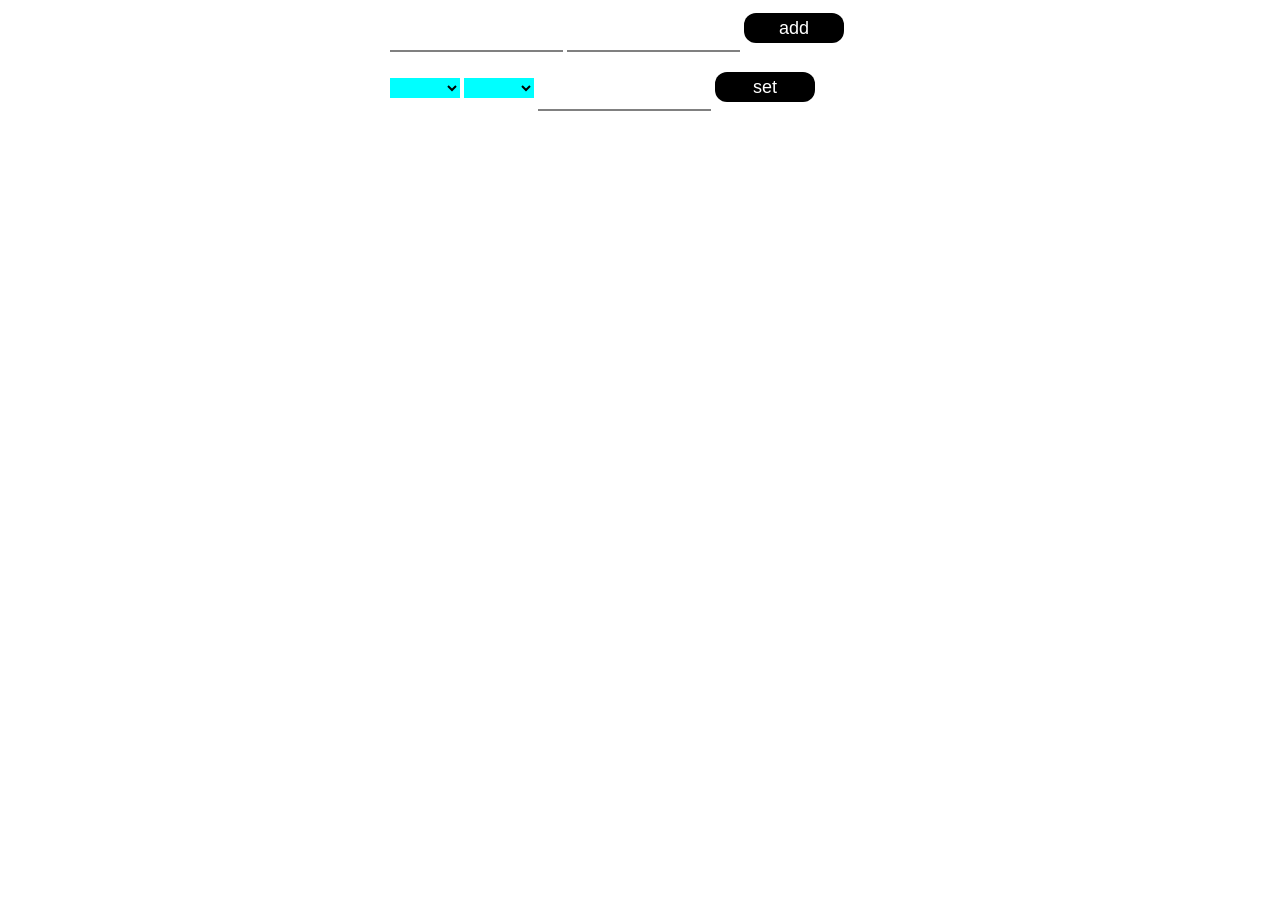
<file: index.html>
<!DOCTYPE html>
<html lang="en">
<head>
    <meta charset="UTF-8">
    <meta name="viewport" content="width=device-width, initial-scale=1.0">
    <title>Document</title>
    <link rel="stylesheet" href="style.css">
</head>
<body>

    <div id="container">
        <section id="addStudent">
            <input type="text" id="firstName">
            <input type="text" id="lastName">
            <button id="add">add</button>
        </section>
        <section id="addScore">
            <select onchange="findSelectedOption(this)" id="student">
                <option value=""></option>
            </select>
            <select onchange="findSelectedOptionCourse(this)" id="course">
                <option value=""></option>
                <option value="">html</option>
                <option value="">css</option>
                <option value="">js</option>
            </select>
            <input id="score" type="number">
            <button id="set">set</button>
        </section>
        <section id="studentResult">
            <div id="class"></div>
        </section>
    </div>
    <script src="script.js"></script>
</body>
</html>
</file>
<file: style.css>
body{
    font-family: tahoma;
}
#container{
    width: 500px;
    margin: 0 auto;
    
}

#studentResult{
    margin-top: 50px;
}
.item{
    margin-top: 5px;
    background-color: white;
    height: 150px;
}
.courses{
    color: white;
    width: 150px;
}
.courses *{
    margin-top: 5px;
}
.html{
    background-color: orange;
}
.js{
    color: black;
    background-color: yellow;
}
.css{
    background-color: rgb(0, 142, 189);
}
#addScore{
    margin-top: 15px;
}
button{
    background-color: black;
    border: none;
    color: white;
    border-radius: 12px;
    width: 100px;
    height: 30px;
    font-size: 18px;
}
input{
    height: 40px;
    border: none;
    border-bottom: 2px solid gray;
    outline: none;
}
select{
    background-color: aqua;
    border: none;
    width: 70px;
    height: 20px;
}
</file>
